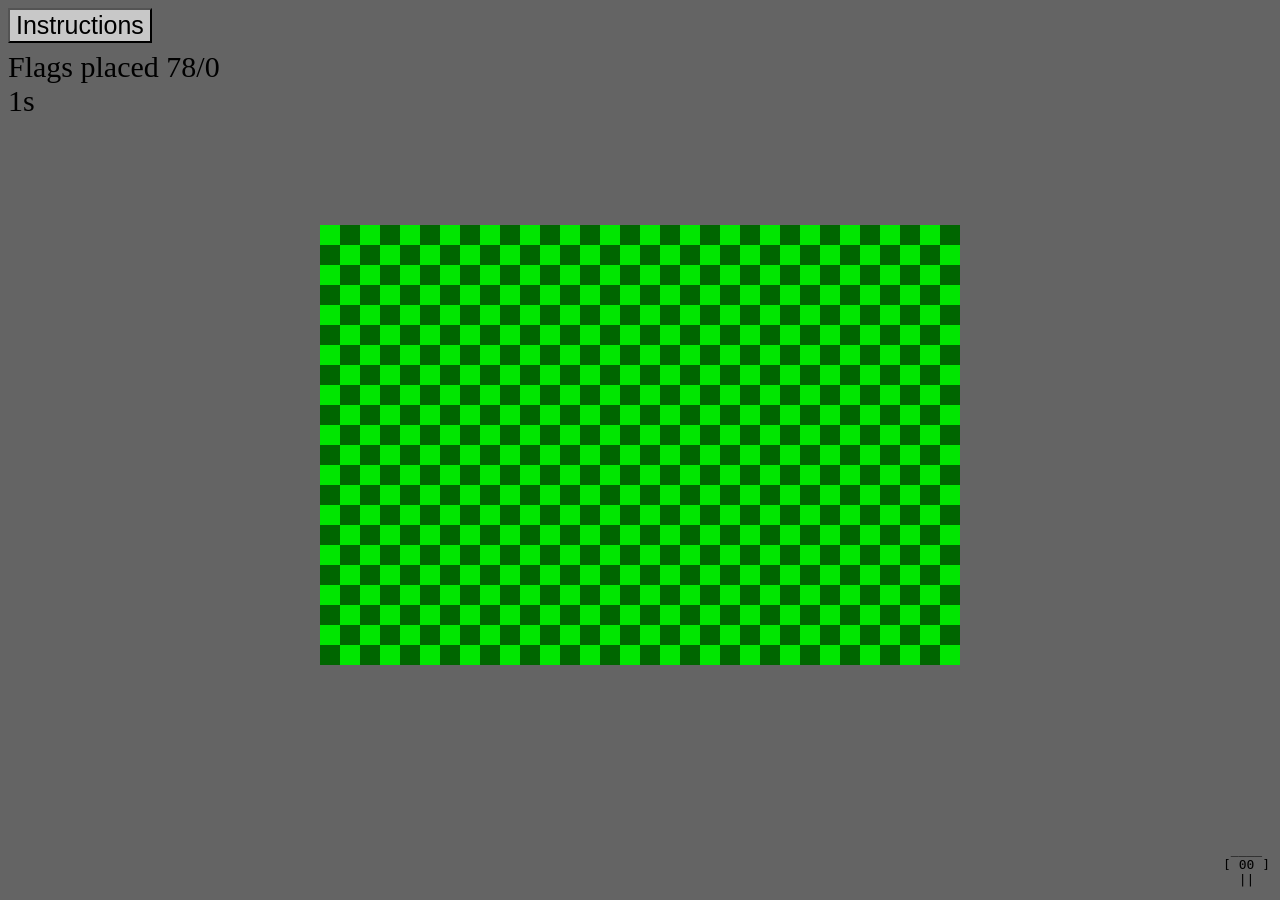
<file: index.html>
<!DOCTYPE html>
<html>
  <head>
    <link rel="stylesheet" href="styles.css">
  </head>
  <div id="container"></div>
  <div id="text1"></div>
  <div id="text2"></div>
  <div id="text3"></div>
  <div id="text4"></div>
  <div id="logo"><pre>
 ____
[ 00 ]
  ||  </pre></div>
  <div id="displayText"></div>
  <div id="cover"></div>
  <div id="coverText">
    <h1>Instructions</h1>
    <h3>The Goal</h3>
    <p>The goal of minesweeper is to remove all the squares without bombs on them. If you click a square with a bomb on it you lose.</p>
    <h3>The controls</h3>
    <p>To remove a square, click it. To place a flag, right click on the square, the square will turn blue.</p>
    <h3>How to Play</h3>
    <p>Start by clicking a random square. The number revealed (hopefully you did not click a bomb, although it is posible) tells you how many bombs are around that square including diagonally. If you want to place a flag to mark a bomb, right click on the square.</p>
    <h3>Example</h3>
    <div id="containerForExample"></div>
    <p><br><br></p>
    <p>In this example, we know that there is a bomb on the square with the flag because of the bold number '1' in the upper left of the example field. The number '1' tells us there is one bomb around the square and all other squares are removed except for one. Therefore, the last remaining square must be a bomb. We can now analyze the number to the right of the bold number '1'. Because the location of the bomb touching this square is already known, all other squares around this square can be removed.</p>
    <p>This logic can be used for other numbers as well. If you found all the bombs around a '3' square than any remaining unclicked squares do not have bombs on them.</p>
  </div>
  <button onClick="instructions()" id="instructions">Instructions</button>
  <div id="ex"></div>
  <script src="javascript.js"></script>
</html>
</file>
<file: styles.css>
#instructions {
  position: fixed;
  font-size: 25px;
  background-color: rgb(200, 200, 200);
}
#instructions:active {
  background-color: rgb(150, 150, 150);
}
#cover {
  position: fixed;
  left: 0px;
  top: 0px;
  width: 100%;
  height: 100%;
  background-color: rgba(0, 0, 0, 0.75);
}
#coverText {
  position: absolute;
  left: 20%;
  color: rgb(220, 220, 220);
  margin-right: 20%;
}
.backgroundTiles {
  width: 20px;
  height: 20px;
}
#container {
  position: fixed;
  left: 25%;
  top: 25%;
  display: flex;
  flex-wrap: wrap;
  background-color: rgb(200, 200, 200);
}
#displayText {
  position: fixed;
  top: 50px;
  font-size: 30px;
}
#text1 {
  position: fixed;
  bottom: 75%;
  left: 25%;
  font-size: 60px;
}
#text2 {
  position: fixed;
  bottom: 75%;
  left: 75%;
  font-size: 60px;
  transform-origin: bottom left;
  rotate: 90deg;
}
#text3 {
  position: fixed;
  top: 75%;
  right: 25%;
  font-size: 60px;
  rotate: 180deg;
}
#text4 {
  position: fixed;
  bottom: 25%;
  left: 25%;
  font-size: 60px;
  transform-origin: bottom left;
  rotate: -90deg;
}
#containerForExample {
  position: absolute;
  left: calc(50% - 50px);
  display: flex;
  flex-wrap: wrap;
  width: 100px;
  height: 100px;
  color: rgb(0, 0, 0);
}
#logo {
  position: fixed;
  right: 10px;
  bottom: 0px;
}
body {
  background-color: rgb(100, 100, 100);
}
pre {
  margin-top: 3px;
  margin-left: 6px;
}
h1 {
  text-align: center;
  margin-bottom: 10px;
  font-size: 80px;
}
h3 {
  margin-bottom: 0px;
  margin-top: 0px;
  font-size: 60px;
}
p {
  text-indent: 80px;
  margin-top: 0px;
  font-size: 40px;
}
#ex {
  position: absolute;
}
</file>
